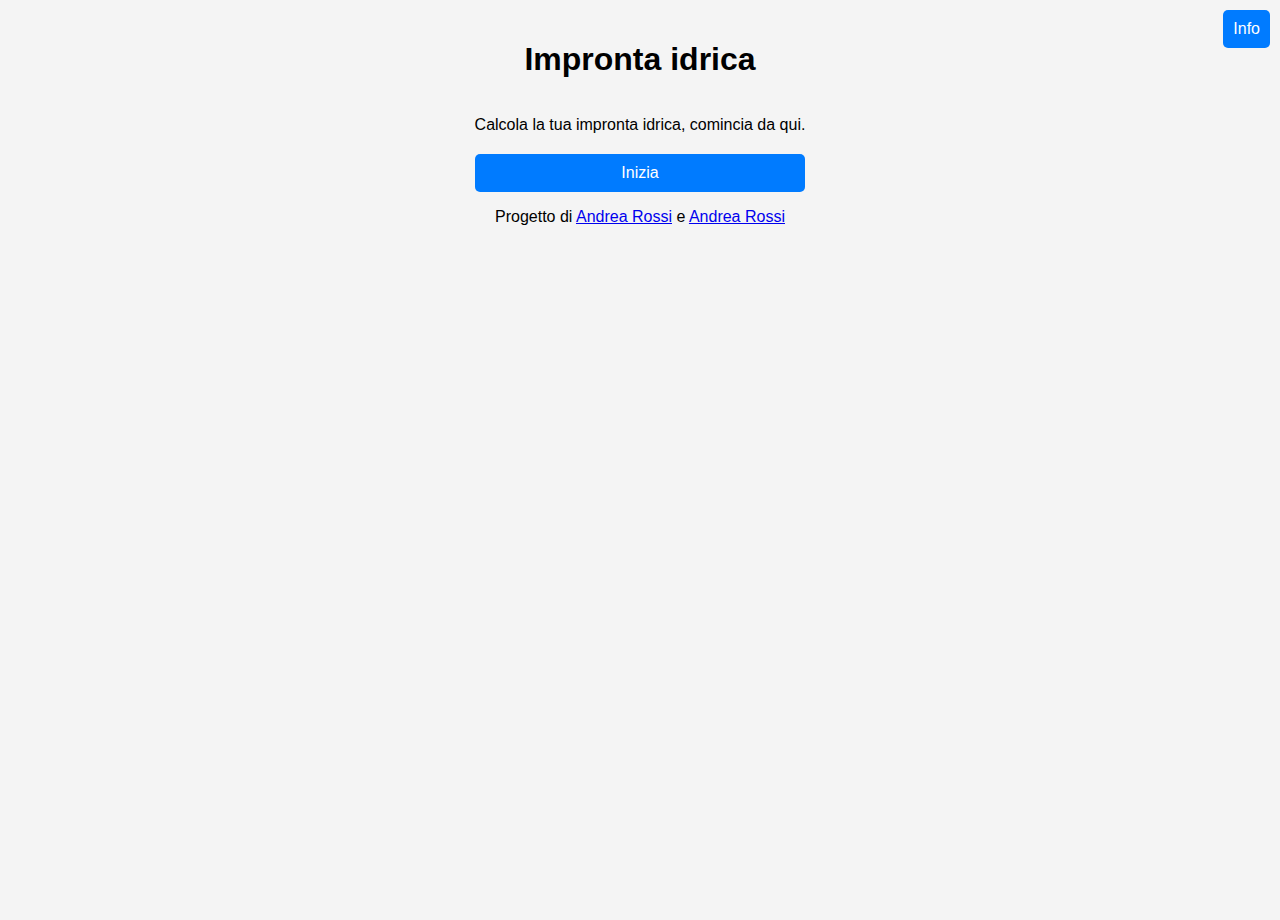
<file: index.html>
<!DOCTYPE html>
<html lang="it">

<head>
  <meta charset="UTF-8">
  <meta name="viewport" content="width=device-width, initial-scale=1.0">
  <title>Impronta idrica</title>
  <link rel="stylesheet" href="style.css">
</head>

<body>
  <h1 class="scritta">Impronta idrica</h1>
  <div>
    <p>Calcola la tua impronta idrica, comincia da qui.</p>
    <a href="#" class="fixed-anchor" onclick="openPopup()">Info</a>
    <div class="button" onclick="showForm('form-container1')">Inizia</div>
  </div>
  <div class="footer">
    <p>Progetto di <a href="https://www.linkedin.com/in/andrea-rossi-1b1b3b1b1/" target="_blank">Andrea Rossi</a> e <a
        href="https://www.linkedin.com/in/andrea-rossi-1b1b3b1b1/" target="_blank">Andrea Rossi</a></p>
  </div>
  <div id="popup" class="popup">
    <div class="popup-content">
      <span class="close" onclick="closePopup()">&times;</span>
      <p>L'impronta idrica misura il volume totale di acqua dolce utilizzata per produrre beni e servizi, considerando
        sia il
        consumo diretto che indiretto. Si suddivide in tre componenti: <b>acqua blu</b> (prelevata da fiumi, laghi e
        falde),
        <b>acqua verde</b> (proveniente da piogge e umidità del suolo) e <b>acqua grigia</b> (necessaria per diluire gli
        inquinanti).
        Questo indicatore aiuta a valutare l'impatto delle attività umane sulle risorse idriche e promuove un uso più
        sostenibile dell’acqua.
      </p>
    </div>
  </div>
  <div id="form-container1" class="wizard-form">
    <form>
      <label for="doccia">Durata della tua doccia (minuti):</label>
      <input type="number" id="doccia" class="input-field" placeholder="Durata doccia" required>
      <button type="button" class="submit-button"
        onclick="showForm('form-container2'); hideForm('form-container1')">Next</button>
    </form>
  </div>
  <div id="form-container2" class="wizard-form">
    <form>
      <label for="famiglia">Numero di membri della tua famiglia:</label>
      <input type="number" id="famiglia" class="input-field" placeholder="Famiglia" max="12" min="1" required>

      <label for="docce">Numero di docce al giorno:</label>
      <input type="number" id="docce" class="input-field" placeholder="Docce al giorno" required>
      <div class="wizard-buttons">
        <button type="button" class="back-button">Back</button>
        <button type="button" class="submit-button">Next</button>
      </div>
    </form>
  </div>
</body>
<script src="script.js" defer></script>

</html>
</file>
<file: style.css>
body {
  display: flex;
  flex-direction: column;
  align-items: center;
  justify-content: flex-start;
  height: 100vh;
  margin: 0;
  padding-top: 20px;
  font-family: Arial, sans-serif;
  background-color: #f4f4f4;
}

h1,
p,
.button {
  text-align: center;
}

.button {
  margin-top: 20px;
  padding: 10px 20px;
  background-color: #007BFF;
  color: white;
  border: none;
  border-radius: 5px;
  cursor: pointer;
  font-size: 16px;
  transition: background-color 0.3s;
}

.button:hover {
  background-color: #0056b3;
}

.wizard-form {
  display: none;
  margin-top: 30px;
}

.input-field {
  display: block;
  margin: 10px 0;
  padding: 8px;
  width: 200px;
  border: 1px solid #ccc;
  border-radius: 5px;
}

.submit-button,
.back-button {
  padding: 10px 20px;
  background-color: #28a745;
  color: white;
  border: none;
  border-radius: 5px;
  cursor: pointer;
  font-size: 16px;
  transition: background-color 0.3s;
}

.back-button {
  background-color: #dc3545;
}

.submit-button:hover {
  background-color: #218838;
}

.submit-button:hover,
.back-button:hover {
  background-color: #c82333;
}

.fixed-anchor {
  position: fixed;
  top: 10px;
  right: 10px;
  background-color: #007BFF;
  color: white;
  padding: 10px;
  text-decoration: none;
  border-radius: 5px;
}

.popup {
  display: none;
  position: fixed;
  top: 50%;
  left: 50%;
  transform: translate(-50%, -50%);
  width: 400px;
  background-color: white;
  box-shadow: 0 5px 15px rgba(0, 0, 0, 0.3);
  z-index: 1000;
}

.popup-content {
  padding: 20px;
  text-align: center;
}

.close {
  position: absolute;
  top: 10px;
  right: 10px;
  font-size: 20px;
  cursor: pointer;
}
</file>
